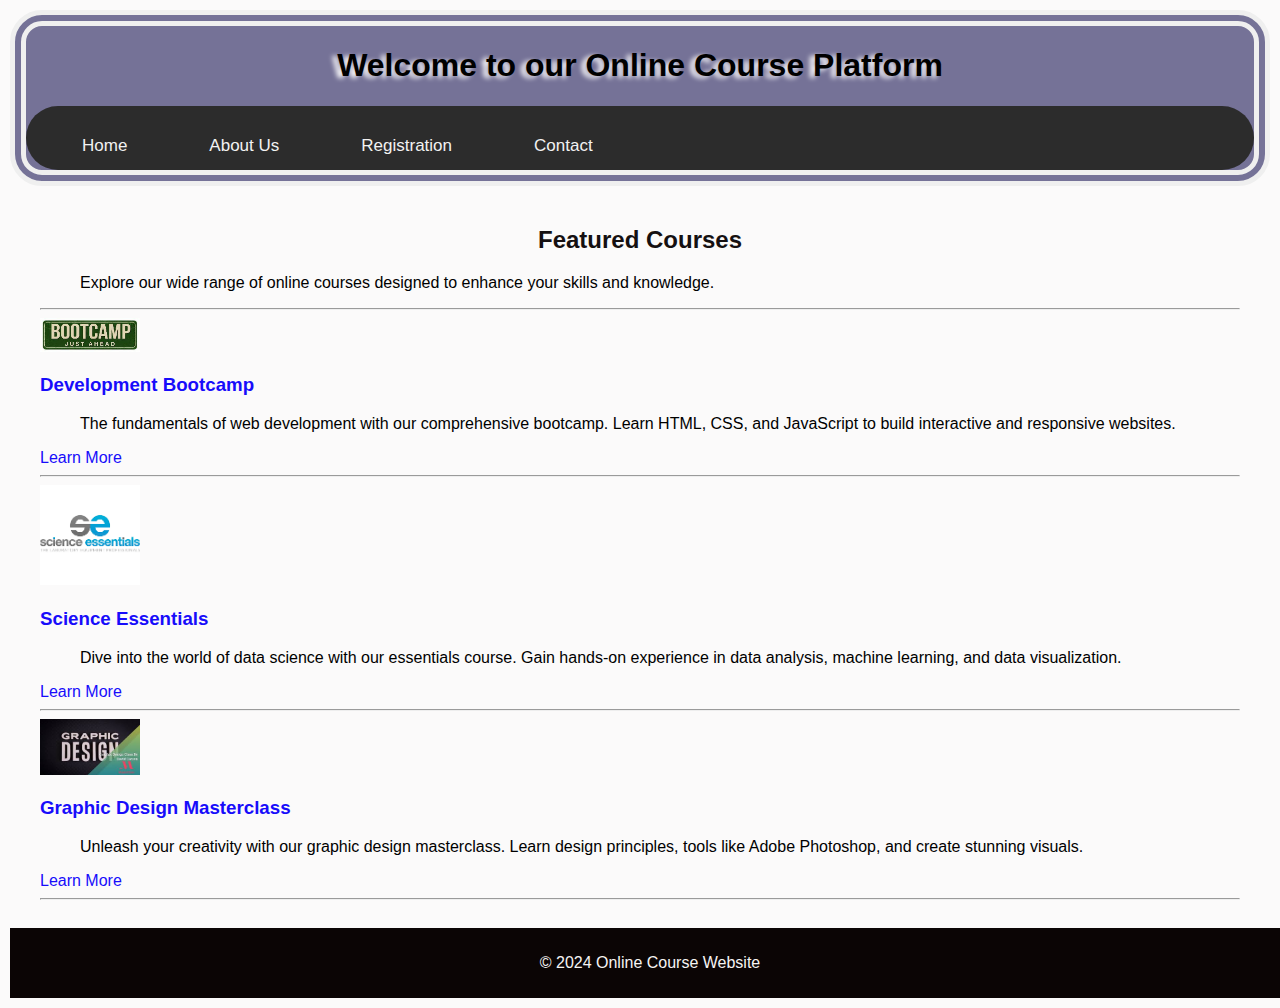
<file: index.html>
<!DOCTYPE html>
<html lang="en">
<head>
    <meta charset="UTF-8">
    <meta name="viewport" content="width=device-width, initial-scale=1.0">
    <link rel="stylesheet" href="styles.css" type="text/css">
    <title>Online Course Website</title>
</head>
<body>
    <div class="Topback">
        <div id="header">
            <h1>Welcome to our Online Course Platform</h1>
        </div>
     
        <div class="topnav">
            <ul>
               <li><a href="index.html"target="_blank"> Home </a></li>
                <li><a href="about.html"target="_blank"> About Us </a></li>
                <li><a href="registration.html"target="_blank"> Registration </a></li>
                <li><a href="contact.html"target="_blank"> Contact </a></li>
            </ul>      
        </div>
    </div>
    <div class="main-content">
        <h2>Featured Courses</h2>
        <p><dd>Explore our wide range of online courses designed to enhance your skills and knowledge.</dd> </p>
        <hr />
    
        <div class="course">
            <img src="course1images.jpg" alt="Course 1" width="100px" >
            <h3><a href="registration.html"target="_blank"> Development Bootcamp </a></h3>
            <p> <dd>the fundamentals of web development with our comprehensive bootcamp. Learn HTML, CSS, and JavaScript to build interactive and responsive websites.</dd></p>
            <a href="course1.html">Learn More</a>
        </div>
        <hr />
    
        <div class="course">
            <img src="course2.png" alt="Course 2" >
            <h3><a href="registration.html"target="_blank"> Science Essentials </a></h3>
            <p><dd>Dive into the world of data science with our essentials course. Gain hands-on experience in data analysis, machine learning, and data visualization.</dd></p>
            <a href="course2.html">Learn More</a>
        </div>
        <hr / >
    
        <div class="course">
            <img src="course3.jpg" alt="Course 3">
            <h3><a href="registration.html" target="_blank"> Graphic Design Masterclass</a></h3>
            <p><dd>Unleash your creativity with our graphic design masterclass. Learn design principles, tools like Adobe Photoshop, and create stunning visuals.</dd></p>
            <a href="course3.html">Learn More</a>
        </div>
        <hr />
       
    </div>
    
    <footer>
        <p>&copy; 2024 Online Course Website</p>
    </footer>
</body>
</html>
</file>
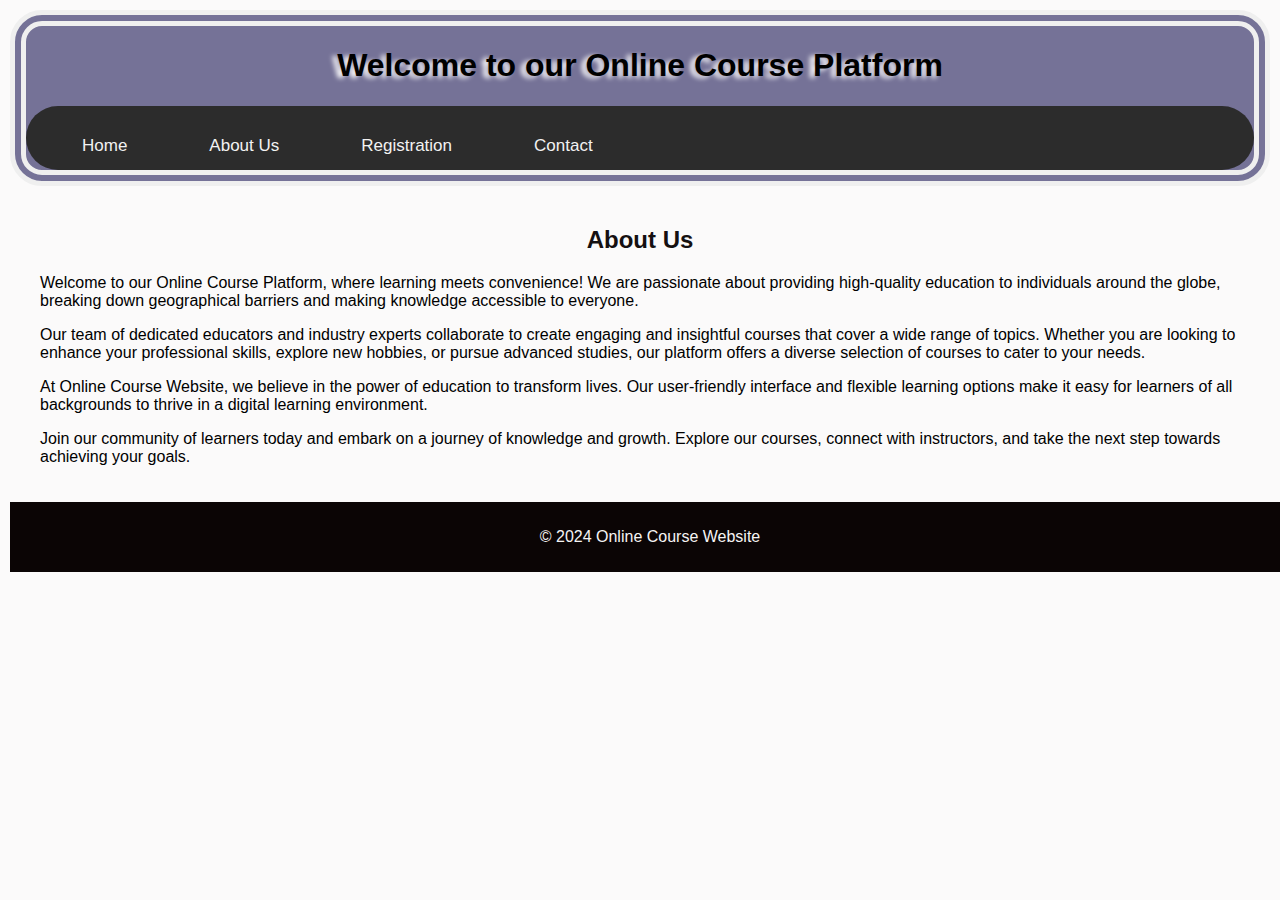
<file: about.html>
<!-- about.html -->
<!DOCTYPE html>
<html lang="en">
<head>
    <meta charset="UTF-8">
    <meta name="viewport" content="width=device-width, initial-scale=1.0">
    <link rel="stylesheet" href="styles.css" type="text/css">
    <title>About Us - Online Course Website</title>
</head>
<body>
    <div class="Topback">
        <div id="header">
            <h1>Welcome to our Online Course Platform</h1>
        </div>
     
        <div class="topnav">
            <ul>
               <li><a href="index.html"target="_blank"> Home </a></li>
                <li><a href="about.html"target="_blank"> About Us </a></li>
                <li><a href="registration.html"target="_blank"> Registration </a></li>
                <li><a href="contact.html"target="_blank"> Contact </a></li>
            </ul>      
        </div>
    </div>

    <section class="main-content">
        <h2>About Us</h2>
        <p>Welcome to our Online Course Platform, where learning meets convenience! We are passionate about providing high-quality education to individuals around the globe, breaking down geographical barriers and making knowledge accessible to everyone.</p>

        <p>Our team of dedicated educators and industry experts collaborate to create engaging and insightful courses that cover a wide range of topics. Whether you are looking to enhance your professional skills, explore new hobbies, or pursue advanced studies, our platform offers a diverse selection of courses to cater to your needs.</p>

        <p>At Online Course Website, we believe in the power of education to transform lives. Our user-friendly interface and flexible learning options make it easy for learners of all backgrounds to thrive in a digital learning environment.</p>

        <p>Join our community of learners today and embark on a journey of knowledge and growth. Explore our courses, connect with instructors, and take the next step towards achieving your goals.</p>
    </section>

    <footer>
        <p>&copy; 2024 Online Course Website</p>
    </footer>
</body>
</html>
</file>
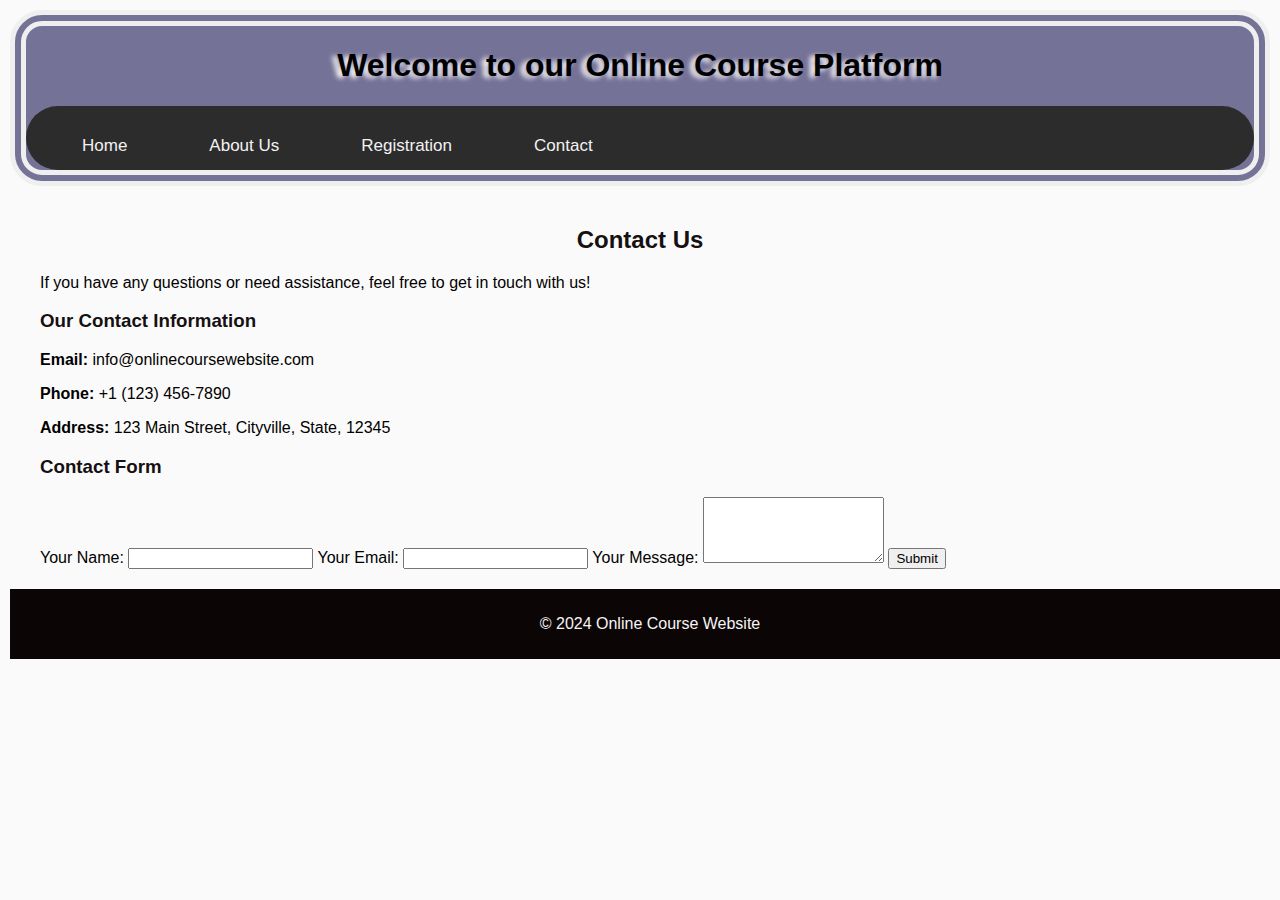
<file: contact.html>
<!DOCTYPE html>
<html lang="en">
<head>
    <meta charset="UTF-8">
    <meta name="viewport" content="width=device-width, initial-scale=1.0">
    <link rel="stylesheet" href="styles.css">
    <title>Contact Us - Online Course Website</title>
</head>
<body>
    <div class="Topback">
        <div id="header">
            <h1>Welcome to our Online Course Platform</h1>
        </div>
     
        <div class="topnav">
            <ul>
               <li><a href="index.html"target="_blank"> Home </a></li>
                <li><a href="about.html"target="_blank"> About Us </a></li>
                <li><a href="registration.html"target="_blank"> Registration </a></li>
                <li><a href="contact.html"target="_blank"> Contact </a></li>
            </ul>      
        </div>
    </div>

    <section class="main-content">
        <h2>Contact Us</h2>
        <p>If you have any questions or need assistance, feel free to get in touch with us!</p>

        <div class="contact-details">
            <h3>Our Contact Information</h3>
            <p><strong>Email:</strong> info@onlinecoursewebsite.com</p>
            <p><strong>Phone:</strong> +1 (123) 456-7890</p>
            <p><strong>Address:</strong> 123 Main Street, Cityville, State, 12345</p>
        </div>

        <div class="contact-form">
            <h3>Contact Form</h3>
            <form action="#" method="post">
                <label for="name">Your Name:</label>
                <input type="text" id="name" name="name" required>

                <label for="email">Your Email:</label>
                <input type="email" id="email" name="email" required>

                <label for="message">Your Message:</label>
                <textarea id="message" name="message" rows="4" required></textarea>

                <button type="submit">Submit</button>
            </form>
        </div>
    </section>

    <footer>
        <p>&copy; 2024 Online Course Website</p>
    </footer>
</body>
</html>
</file>
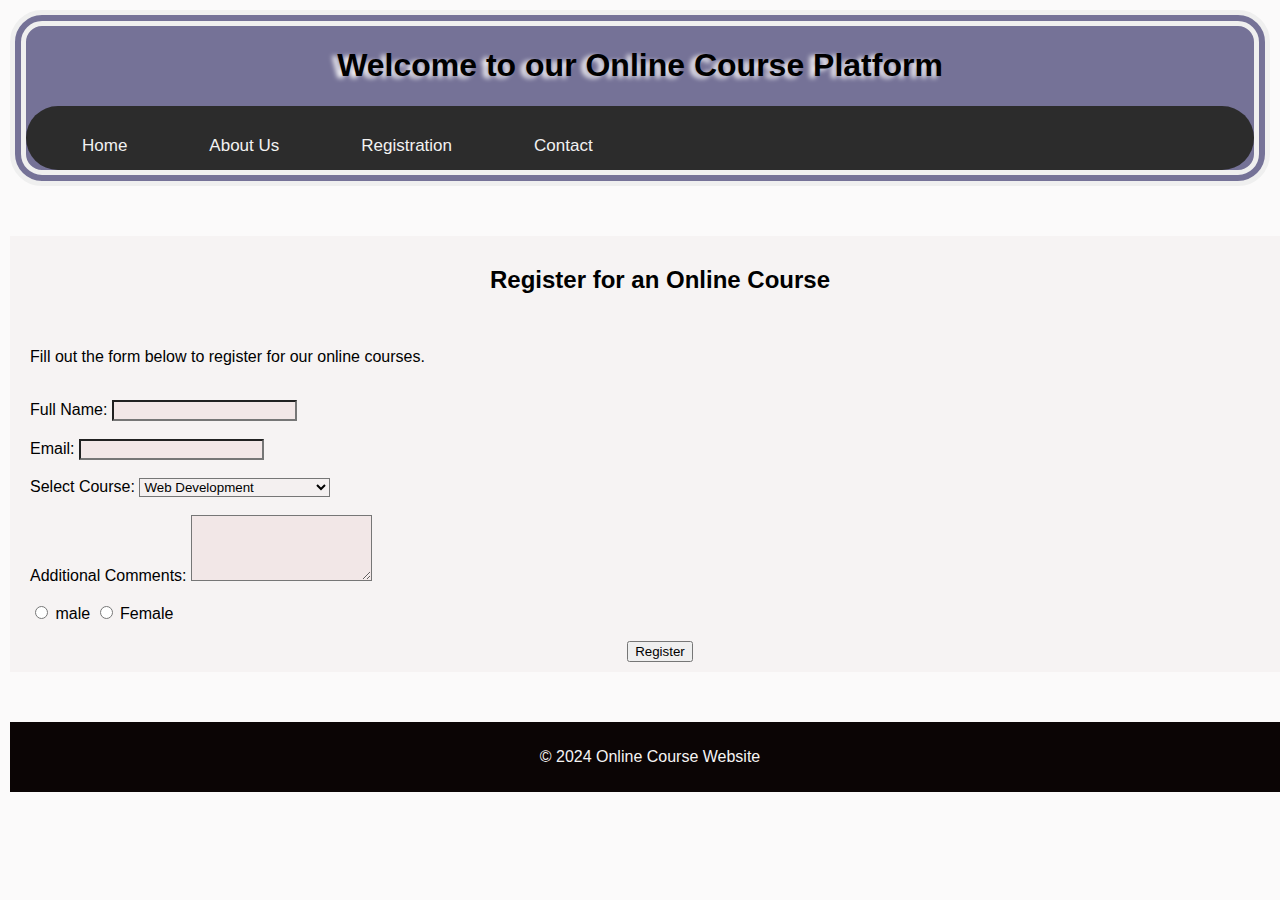
<file: registration.html>
<!DOCTYPE html>
<html lang="en">
<head>
    <meta charset="UTF-8">
    <meta name="viewport" content="width=device-width, initial-scale=1.0">
    <link rel="stylesheet" href="styles.css">
    <title>Course Registration</title>
</head>
<body>
    <div class="Topback">
        <div id="header">
            <h1>Welcome to our Online Course Platform</h1>
        </div>
     
        <div class="topnav">
            <ul>
               <li><a href="index.html"target="_blank"> Home </a></li>
                <li><a href="about.html"target="_blank"> About Us </a></li>
                <li><a href="registration.html"target="_blank"> Registration </a></li>
                <li><a href="contact.html"target="_blank"> Contact </a></li>
            </ul>      
        </div>
    </div>

    <div class="regform">
        <h2>Register for an Online Course</h2>
        <br />
        <p>Fill out the form below to register for our online courses.</p>
        <br />
        <form action="registration_handler.php" method="post">
            <div>
                <label for="fullname">Full Name:</label>
                <input type="text" id="fullname" name="fullname" required>
            </div>
            <br />
            <div>
                <label for="email">Email:</label>
                <input type="email" id="email" name="email" required>
            </div>
            <br />
             <div class="select">
                <label for="course">Select Course:</label>
                <select id="course" name="course" required>
                    <option value="web-development">Web Development</option>
                    <option value="data-science">Data Science</option>
                    <option value="programming">Programming Fundamentals</option>
                </select>
             </div>

             <br />
             
             <div class="select">
                <label for="comments">Additional Comments:</label>
                <textarea id="comments" name="comments" rows="4"></textarea>
             </div>
             <br />
             <div class="Radio">
                <input type="radio" name = "gender" id="male">
                <label for="male" > male</label>
                <input type="radio" name = "gender" id="Female">
                <label for="Female" >Female</label>
             </div>
             <br />
             <div class="btn">
                <button type="submit" value="Register"> Register</button>
             </div>
           
        </form>
    </div>

    <footer>
        <p>&copy; 2024 Online Course Website</p>
    </footer>
</body>
</html>
</file>
<file: styles.css>
body {
    font-family: 'Arial', 'Times New Roman', Times, serif;
    background-color: rgba(251, 250, 250, 0.984);
    margin: 0;
    padding: 10px;
     
}
 
.Topback{
    border: #efefef;
    background-color: hsl(245, 15%, 52%);
    border-width: 1em ;
    border-style: double;
    border-radius: 2em;
}
.Topback h1{
    text-align: center;
    text-shadow: -5px 2px 5px  rgb(255, 255, 255);
}
 
.topnav {
    background-color: #2c2c2c;
    overflow: hidden; 
    border-radius: 2em;    
  }
  li{
    display: inline;
    margin: 0px 10px 40px 30px;
    padding: auto;
    margin-right: -20px;
    
  }
  
  /* Style the links inside the navigation bar */
  .topnav a {
    float: left;
    color: #f2f2f2;
    text-align: center;
    padding: 14px 16px;
    text-decoration: none;
    font-size: 17px;
    margin-right: 50px;
  }
  
  /* Change the color of links on hover */
  .topnav a:hover {
    background-color: #ddd;
    color: black;
  }
  
  /* Add a color to the active/current link */
  .topnav a.active {
    background-color: #04AA6D;
    color: white;
  }
.course img{
    width: 100px;
    
}
.course a{
    text-decoration: none;
}
 
.course ::first-letter{
    text-transform: capitalize;
}
 
 
.main-content h2{
    text-align: center;
}
#click{
    text-align: center;
    color: #d45f21;
}


footer {
    background-color: #0b0505;
    color: #f6f4f4;
    text-align: center;

    padding: 10px;
    bottom: 0;
    width: 100%;
}
.main-content{
     font: 1em sans-serif;
     padding: 20px 30px;
     
}
.main-content h2{
    color: #151011;
}
.main-content h3{
    color: #151011;
    text-decoration: dotted;
    text-align: justify;
}
.main-content a:visited{
    color: #d9f1d9;
}
.main-content a:link{
    color: rgb(23, 12, 250);
}
.main-content a:hover{
    color: #c0f10d;
}
.main-content a:visited{
    color: #0c0f0c;
}
.main-content a:link{
    color: rgb(23, 12, 250);
}
.main-content a:hover{
    color: #033039;
}
 
.regform{
  width: 100%;
  margin: 50px auto;
  
  padding: 10px 20px 10px 20px;
  background-color: rgb(246, 243, 243);
}
.regform input{
    background-color: #f2e7e7;
 
    box-sizing: border-box;
}
.regform h2{
    text-align: center;
}
.regform .select #course{
    background-color: hsl(0, 17%, 95%);
}
.regform .select #comments{
    background-color: #f2e7e7;
}
.regform .btn{
    text-align: center;
}
</file>
